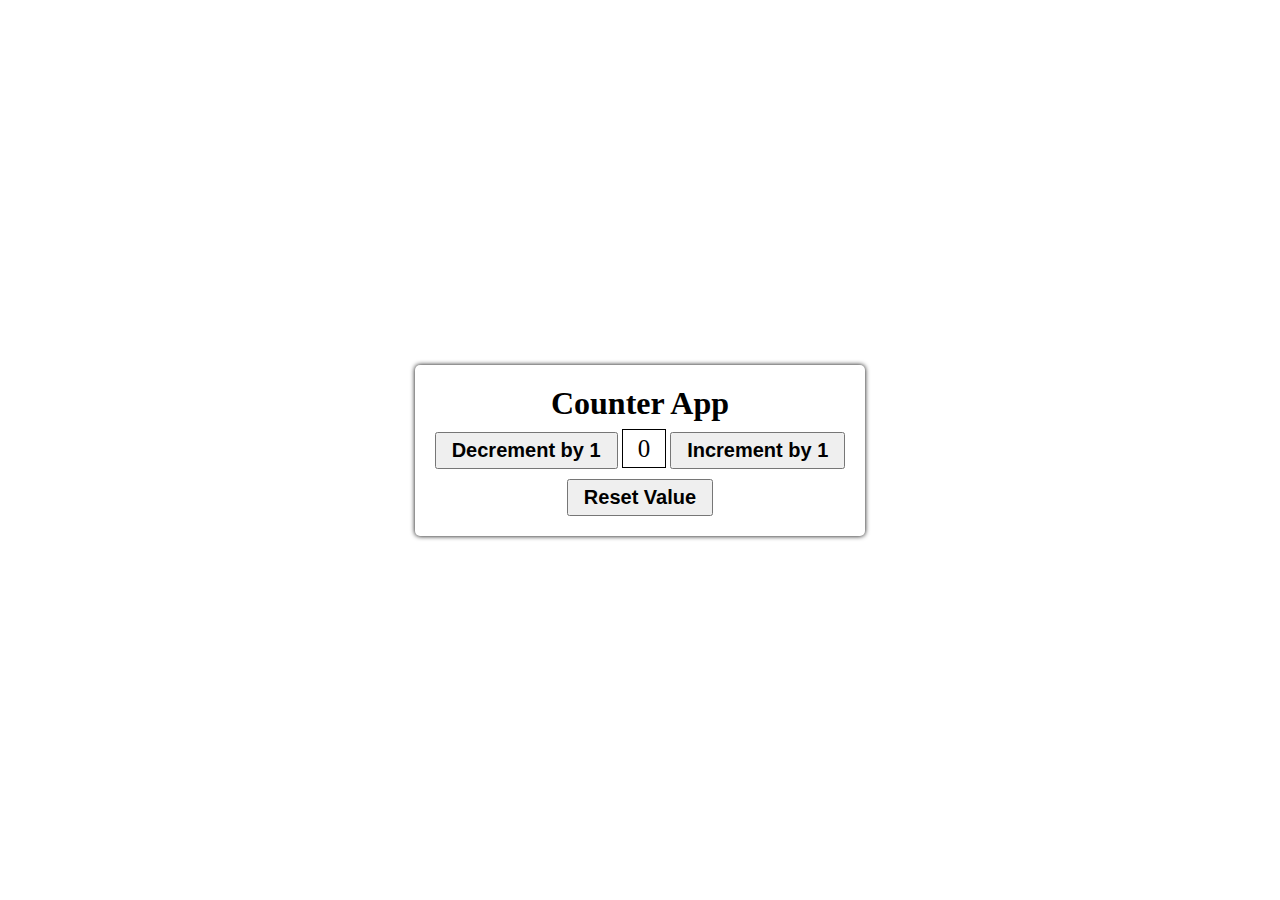
<file: first/index.html>
<!DOCTYPE html>
<html lang="en">
  <head>
    <meta charset="UTF-8" />
    <meta http-equiv="X-UA-Compatible" content="IE=edge" />
    <meta name="viewport" content="width=device-width, initial-scale=1.0" />
    <title>Counter App</title>

    <!-- adding the css file -->
    <link rel="stylesheet" href="./style.css" />
  </head>
  <body>
    <!-- for counter app card -->
    <div class="container">
      <h1>Counter App</h1>

      <div>
        <button id="decrementBtn">Decrement by 1</button>
        <span id="displayValue">0</span>
        <button id="incrementBtn">Increment by 1</button>
      </div>

      <!-- button to reset the value -->
      <button id="resetBtn">Reset Value</button>
    </div>
  </body>

  <!-- adding the js file -->
  <script src="./script.js"></script>
</html>
</file>
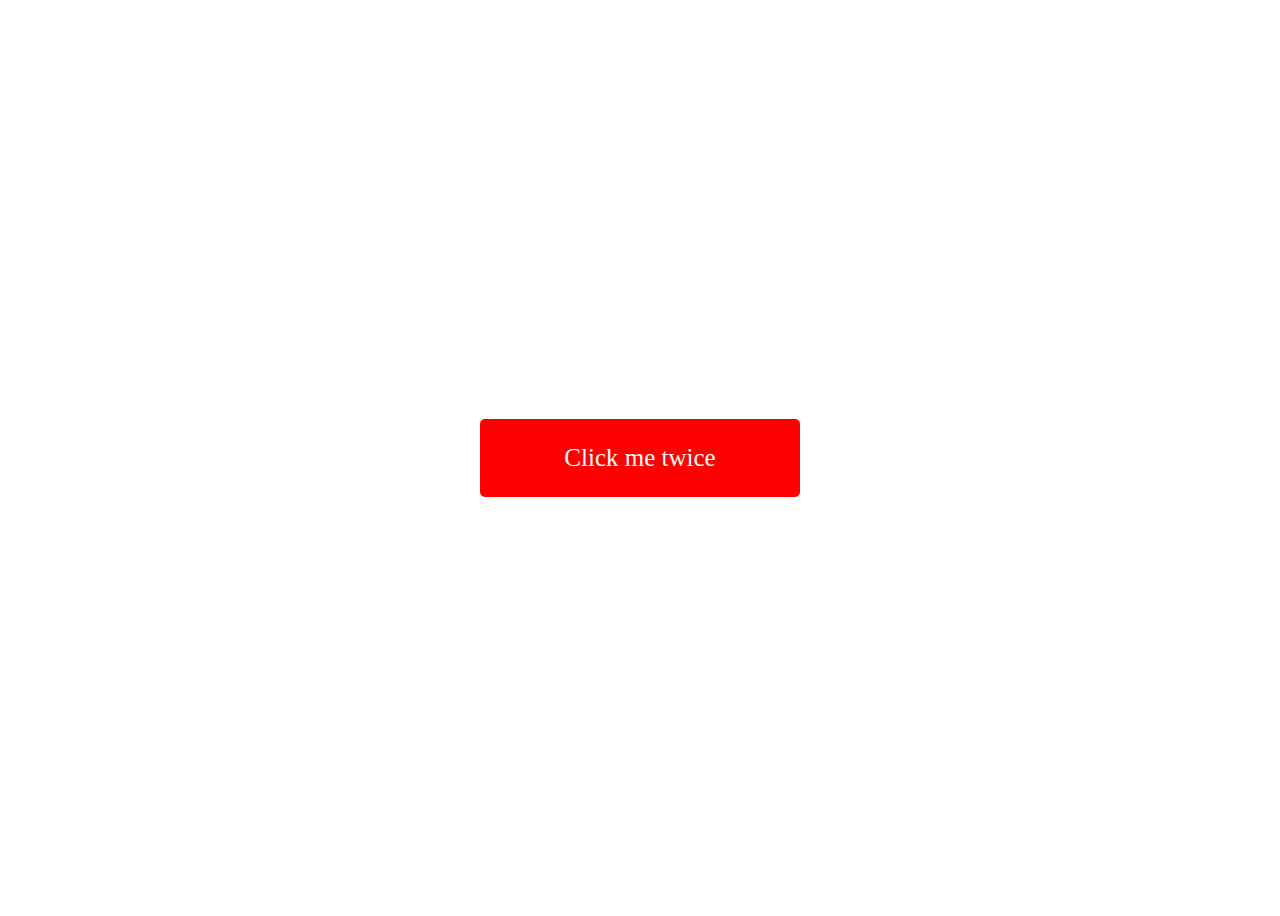
<file: second/doubleclick/index.html>
<!DOCTYPE html>
<html lang="en">
  <head>
    <meta charset="UTF-8" />
    <meta http-equiv="X-UA-Compatible" content="IE=edge" />
    <meta name="viewport" content="width=device-width, initial-scale=1.0" />
    <link rel="stylesheet" href="./style.css" />
    <title>ondblclick</title>
  </head>
  <body>
    <div id="box">
      <p class="clickMe">Click me twice</p>
    </div>
  </body>
  <script src="./script.js"></script>
</html>
</file>
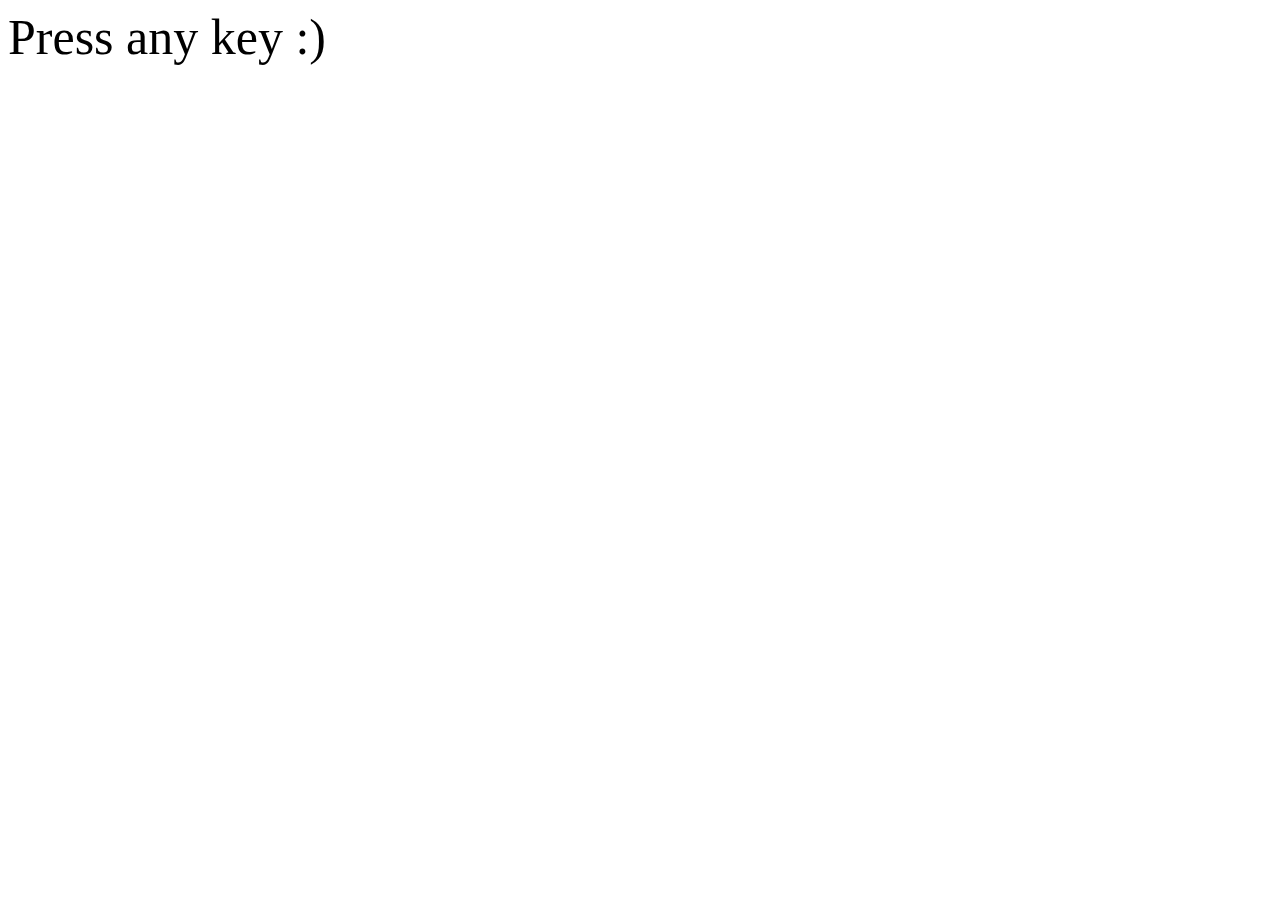
<file: second/keydown keyup/index.html>
<!DOCTYPE html>
<html lang="en">
<head>
    <meta charset="UTF-8">
    <meta http-equiv="X-UA-Compatible" content="IE=edge">
    <meta name="viewport" content="width=device-width, initial-scale=1.0">
    <title>keyDown</title>
    <link rel="stylesheet" href="style.css">
</head>
<body>
    <div id="container">
        <div id="display">Press any key :)</div>
    </div>  
    <script src="script.js"></script>
</body>
</html>
</file>
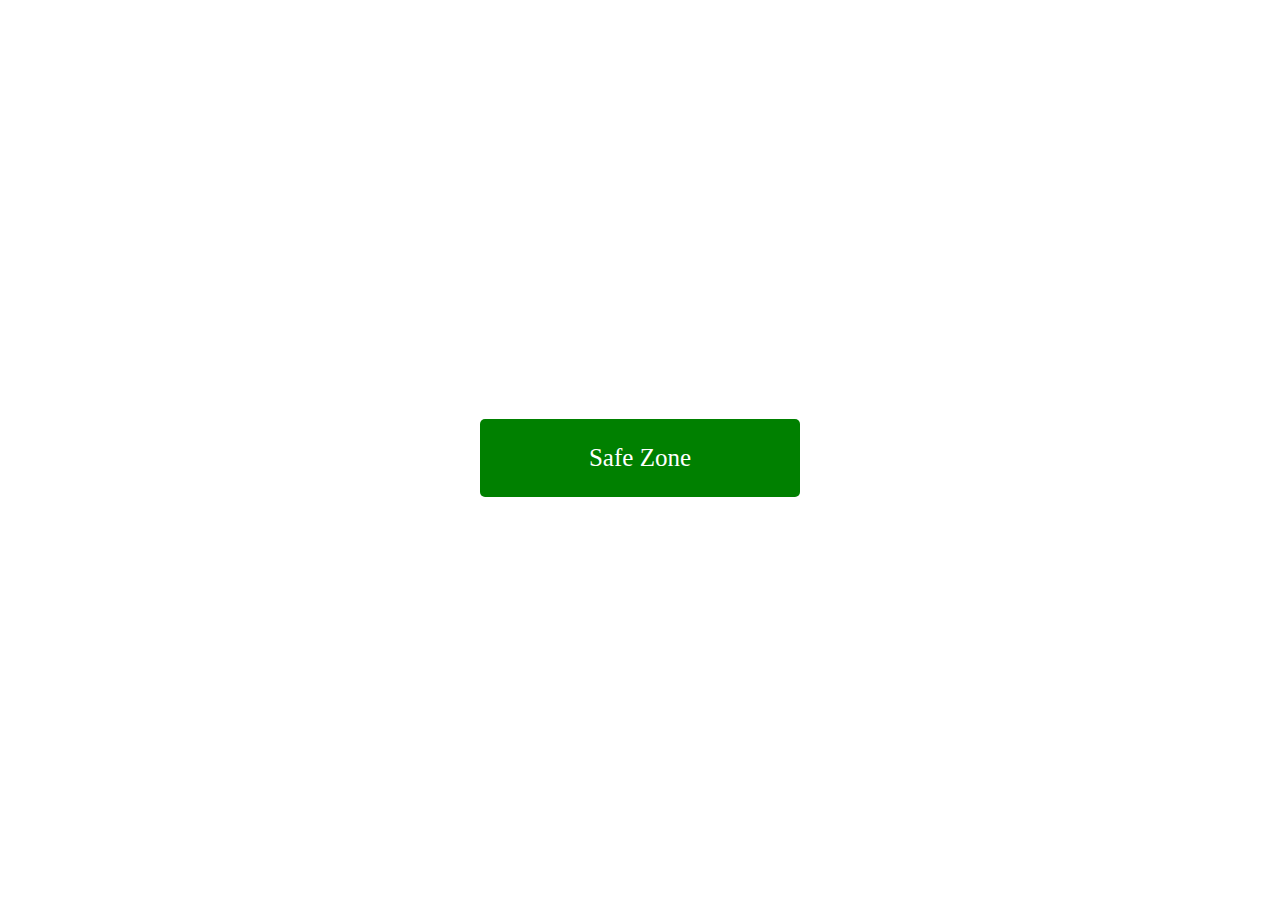
<file: second/mouseout/index.html>
<!DOCTYPE html>
<html lang="en">
  <head>
    <meta charset="UTF-8" />
    <meta http-equiv="X-UA-Compatible" content="IE=edge" />
    <meta name="viewport" content="width=device-width, initial-scale=1.0" />
    <link rel="stylesheet" href="./style.css" />
    <title>mouseOut</title>
  </head>
  <body>
    <div id="box">
      <p class="clickMe">Safe Zone</p>
    </div>
  </body>
  <script src="./script.js"></script>
</html>
</file>
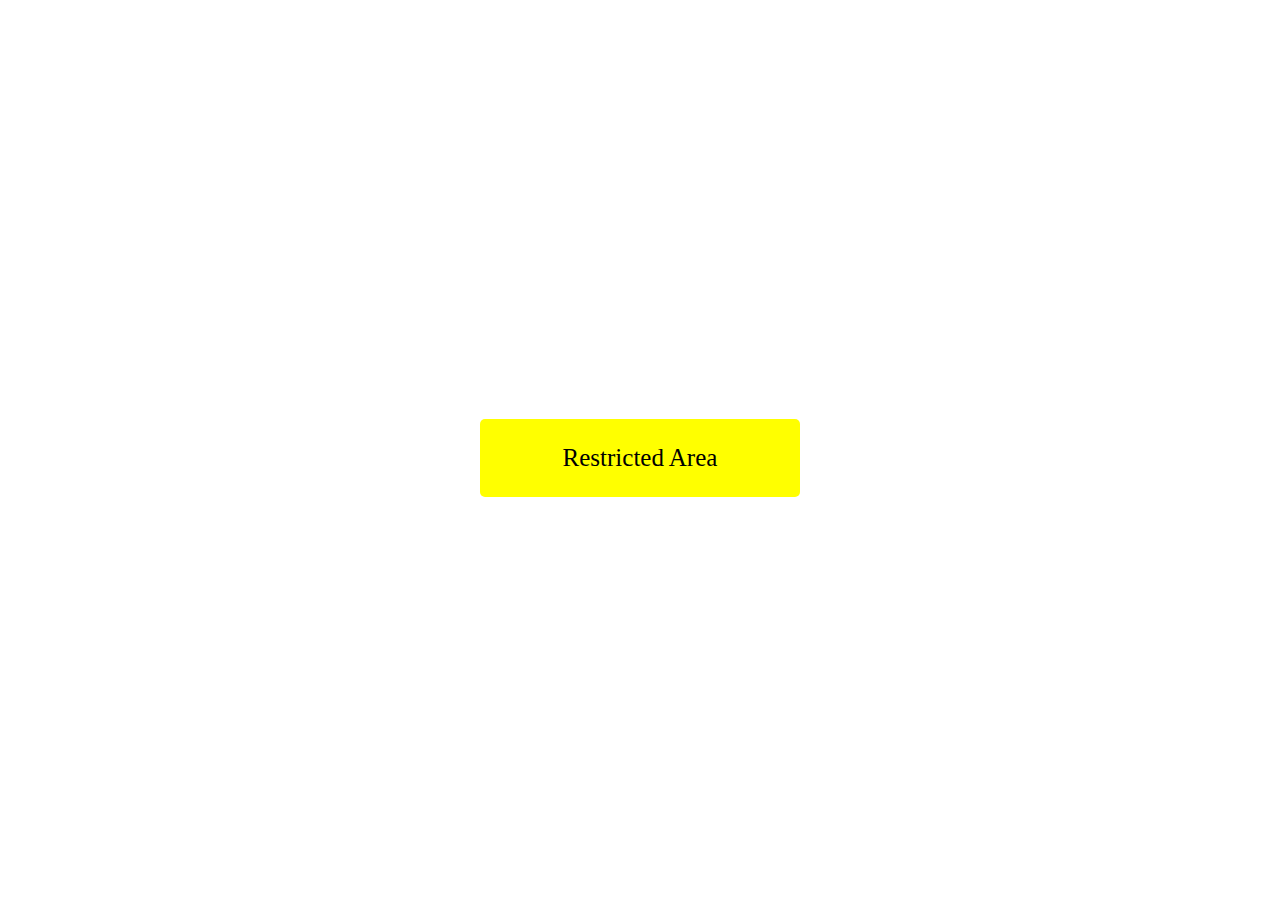
<file: second/mouseover/index.html>
<!DOCTYPE html>
<html lang="en">
  <head>
    <meta charset="UTF-8" />
    <meta http-equiv="X-UA-Compatible" content="IE=edge" />
    <meta name="viewport" content="width=device-width, initial-scale=1.0" />
    <link rel="stylesheet" href="./style.css" />
    <title>MouseOver</title>
  </head>
  <body>
    <div id="box">
      <p class="clickMe">Restricted Area</p>
    </div>
  </body>
  <script src="./script.js"></script>
</html>
</file>
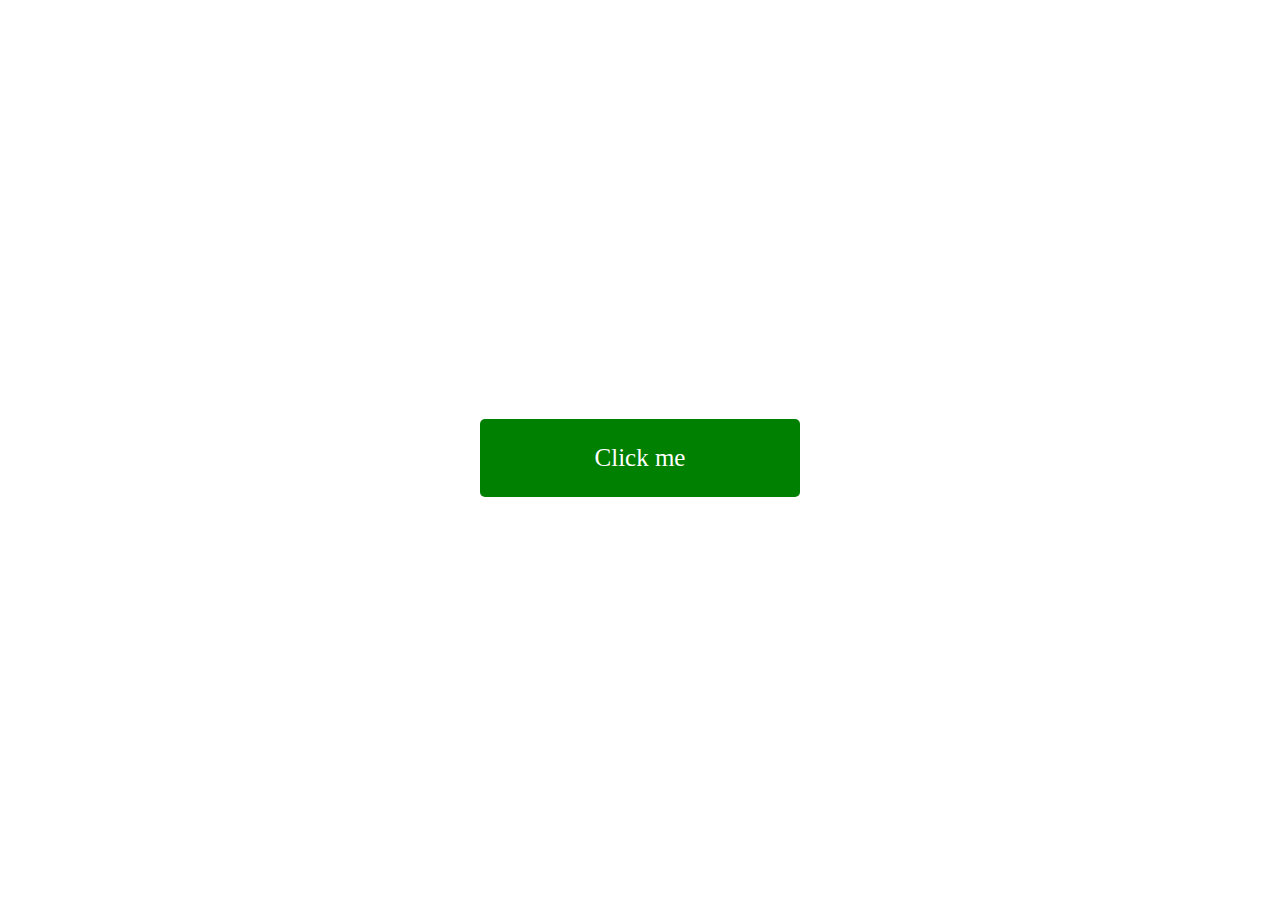
<file: second/onclick/index.html>
<!DOCTYPE html>
<html lang="en">
  <head>
    <meta charset="UTF-8" />
    <meta http-equiv="X-UA-Compatible" content="IE=edge" />
    <meta name="viewport" content="width=device-width, initial-scale=1.0" />
    <link rel="stylesheet" href="./style.css" />
    <title>Onclick</title>
  </head>
  <body>
    <div id="box">
      <p class="clickMe">Click me</p>
    </div>
  </body>
  <script src="./script.js"></script>
</html>
</file>
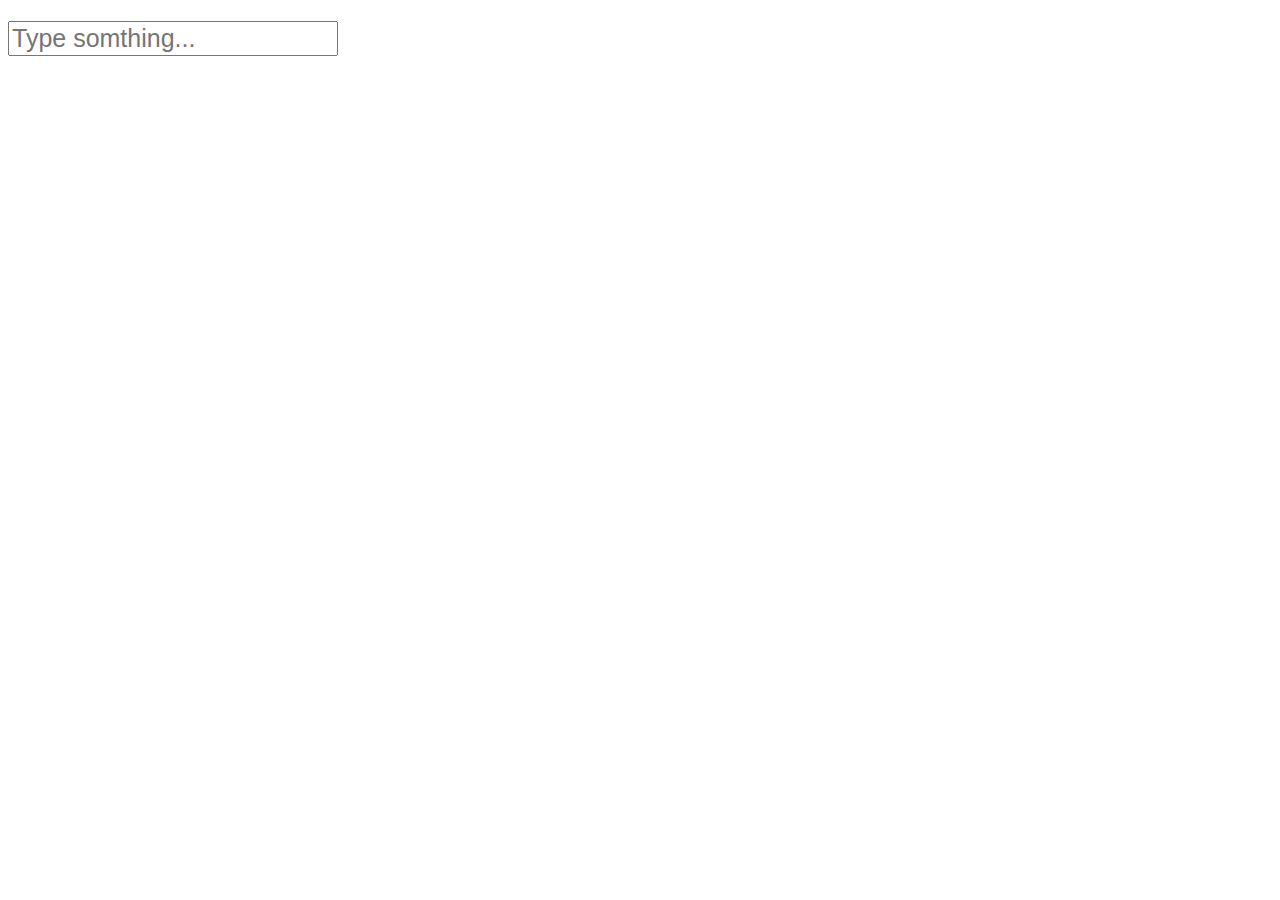
<file: second/onkeypress/index.html>
<!DOCTYPE html>
<html lang="en">
<head>
    <meta charset="UTF-8">
    <meta http-equiv="X-UA-Compatible" content="IE=edge">
    <meta name="viewport" content="width=device-width, initial-scale=1.0">
    <title>KeyPress</title>
    <link rel="stylesheet" href="style.css">
</head>
<body>
    <div>
        <h1 id="display"></h1>
        <input id="input-box" type="text" placeholder="Type somthing..."/>
    </div>  
    <script src="script.js"></script>
</body>
</html>
</file>
<file: second/doubleclick/style.css>
body {
  height: 100vh;
  display: flex;
  justify-content: center;
  align-items: center;
}

#box {
  width: 20rem;
  background-color: red;
  cursor: pointer;
  color: white;
  text-align: center;
  border-radius: 5px;
  font-size: 25px;
}
</file>
<file: second/keydown keyup/style.css>
#container {
  height: 100vh;
}

#display {
  font-size: 50px;
}
</file>
<file: second/mouseout/style.css>
body {
  height: 100vh;
  display: flex;
  justify-content: center;
  align-items: center;
}

#box {
  width: 20rem;
  background-color: green;
  cursor: pointer;
  color: white;
  text-align: center;
  border-radius: 5px;
  font-size: 25px;
}
</file>
<file: second/mouseover/style.css>
body {
  height: 100vh;
  display: flex;
  justify-content: center;
  align-items: center;
}

#box {
  width: 20rem;
  background-color: yellow;
  cursor: pointer;
  color: black;
  text-align: center;
  border-radius: 5px;
  font-size: 25px;
}
</file>
<file: second/onclick/style.css>
body {
    height: 100vh;
    display: flex;
    justify-content: center;
    align-items: center;
  }
  
  #box {
    width: 20rem;
    background-color: green;
    cursor: pointer;
    color: white;
    text-align: center;
    border-radius: 5px;
    font-size: 25px;
  }
</file>
<file: second/onkeypress/style.css>
#display {
  color: red;
}

#input-box {
  font-size: 25px;
}
</file>
<file: first/style.css>
/* css reset */
* {
  margin: 0;
  padding: 0;
  outline: 0;
  box-sizing: border-box;
}

body {
  height: 100vh;
  display: flex;
  align-items: center;
  justify-content: center;
}

/* designing the counter container */
.container {
  display: flex;
  justify-content: center;
  align-items: center;
  flex-direction: column;
  gap: 10px;
  box-shadow: 0 0 5px black;
  padding: 20px;
  border-radius: 5px;
}

/* designing the buttons */
button {
  padding: 5px 15px;
  font-size: 20px;
  font-weight: bold;
}

#displayValue {
  font-size: 25px;
  padding: 5px 15px;
  border: 1px solid black;
}
</file>
